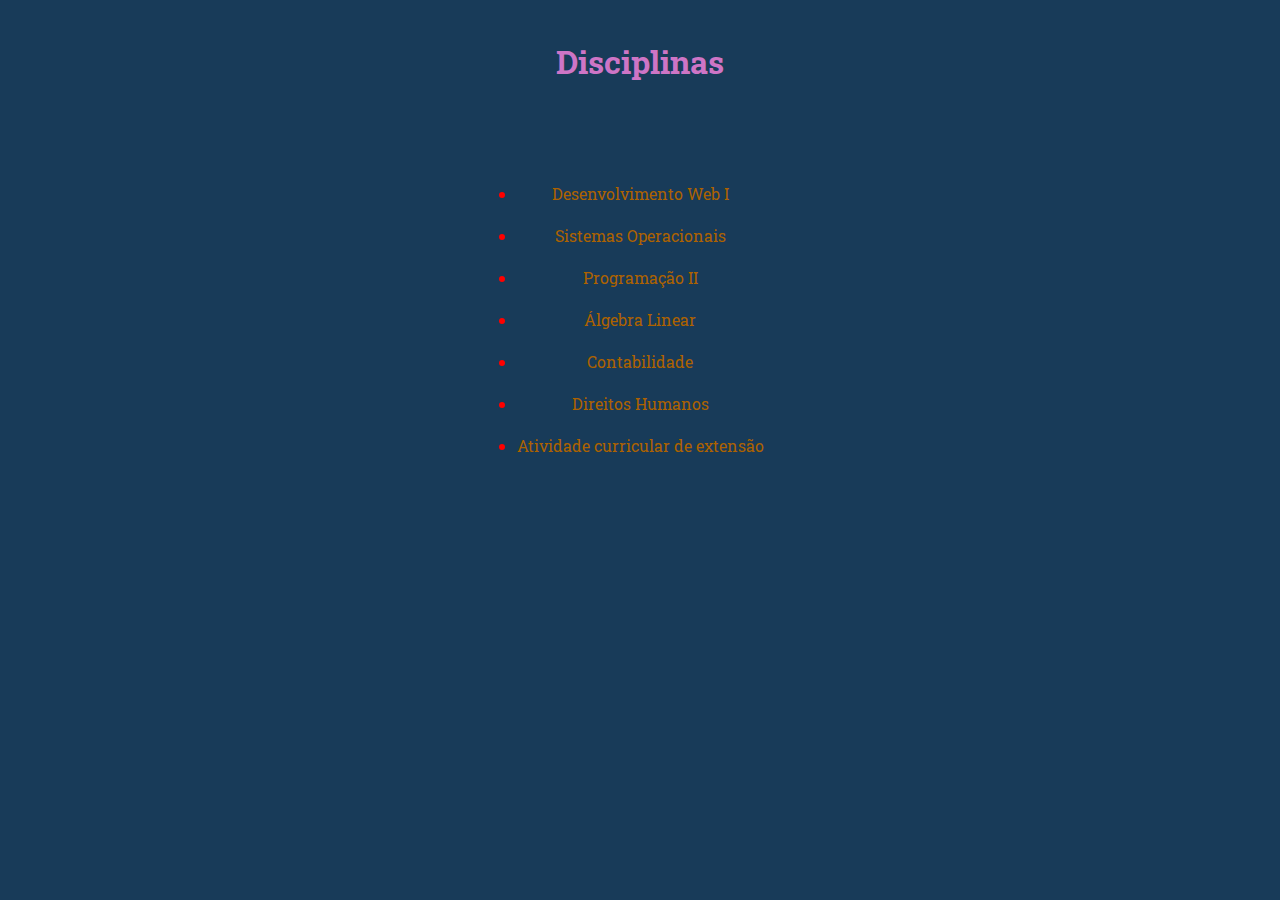
<file: index.html>
<!DOCTYPE html>
<html lang="pt-br">
<head>
    <meta charset="UTF-8">
    <meta http-equiv="X-UA-Compatible" content="IE=edge">
    <meta name="viewport" content="width=device-width, initial-scale=1.0">
    <link rel="preconnect" href="https://fonts.googleapis.com">
    <link rel="preconnect" href="https://fonts.gstatic.com" crossorigin>
    <link href="https://fonts.googleapis.com/css2?family=Roboto+Slab:wght@100..900&display=swap" rel="stylesheet">
    <link rel="stylesheet" href="./styles/style.css">
    <title>Disciplinas</title>
</head>
<body class="body">
    <header>
        <center>
            <h1 id="title">
                Disciplinas
            </h1>
        </center>
    </header>

    <main class="main">
        <ol class="class___list">    
            <li> <a href="/classes/desenvolvimento_web.html">Desenvolvimento Web I </a></li>
            <br>

            <li> <a href="/classes/sistemas_operacionais.html">Sistemas Operacionais </a> </li>
            <br>

            <li> <a href="/classes/programacao_ii.html">Programação II </a> </li>
            <br>

            <li> <a href="">Álgebra Linear</a> </li>
            <br>

            <li> <a href="">Contabilidade</a> </li>
            <br>

            <li> <a href="">Direitos Humanos </a> </li>
            <br>

            <li> <a href="">Atividade curricular de extensão</a> </li>
        </ol>
    </main>
       
    
</body>
</html>
</file>
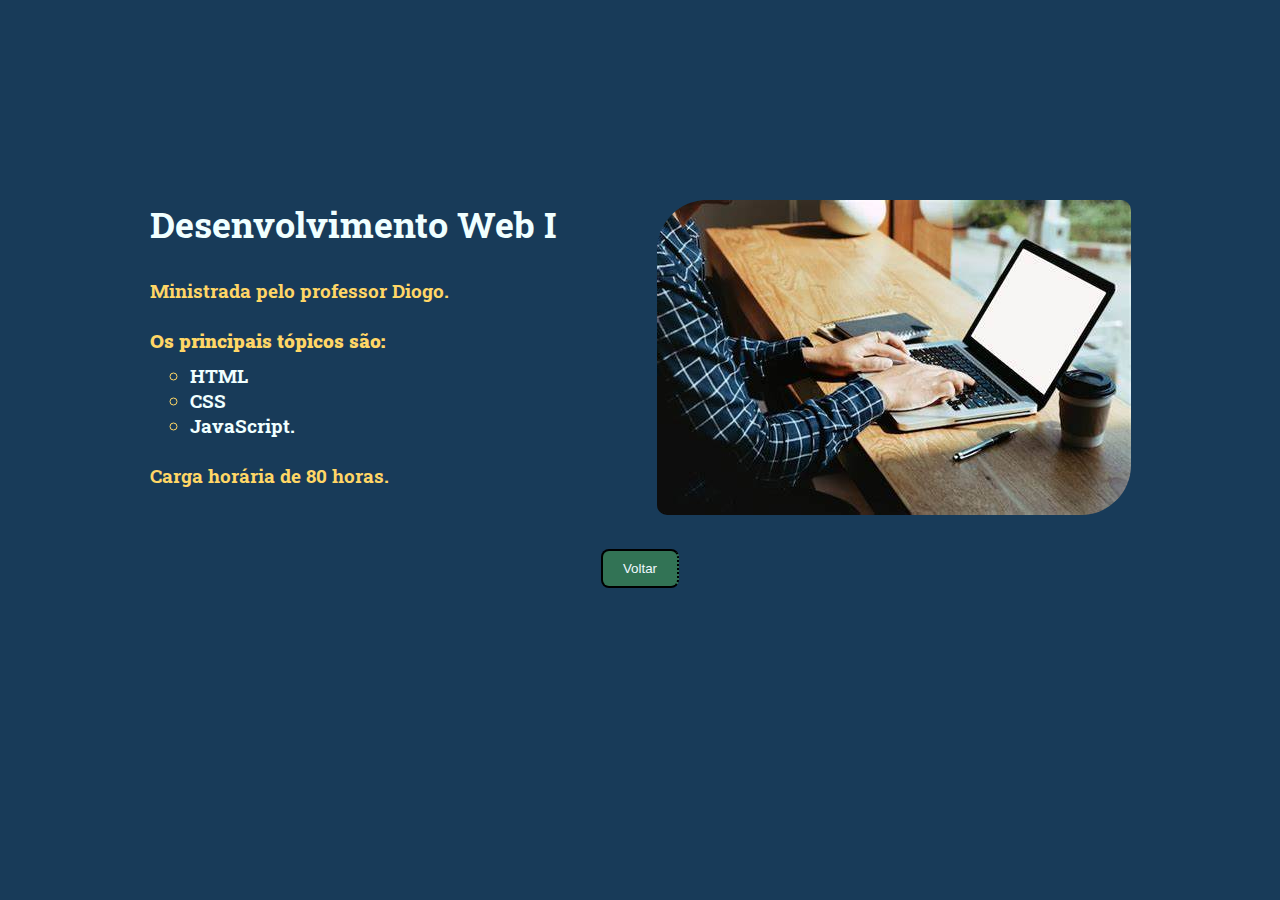
<file: classes/desenvolvimento_web.html>
<!DOCTYPE html>
<html lang="pt-br">
<head>
    <meta charset="UTF-8">
    <meta http-equiv="X-UA-Compatible" content="IE=edge">
    <meta name="viewport" content="width=device-width, initial-scale=1.0">
    <title>Desenvolvimento Web</title>
    <!-- FONTS -->
    <link rel="preconnect" href="https://fonts.googleapis.com">
    <link rel="preconnect" href="https://fonts.gstatic.com" crossorigin>
    <link href="https://fonts.googleapis.com/css2?family=Roboto+Slab:wght@100..900&display=swap" rel="stylesheet">
    <!-- CSS -->
    <link rel="stylesheet" href="/styles/style.css">
</head>
<body>
        <div class="content">
            <div class="list">
                <dl>
                    <dt><h2 class="title_dw">Desenvolvimento Web I</dt>
                    <ul>
                        <div class="details">
                            <h3>
                                <li><dd>Ministrada pelo professor Diogo.</dd></li>
                            <br>
                            <li>
                                <dd> 
                                    <b> Os principais tópicos são: </b> 
                                    <ol class="sub___list">                                        
                                        <li> 
                                            <a href="https://developer.mozilla.org/pt-BR/docs/learn/getting_started_with_the_web/html_basics" target="_blank"> HTML </a> 
                                        </li>
                                        <li>
                                            <a href="https://developer.mozilla.org/pt-BR/docs/Learn/Getting_started_with_the_web/CSS_basics" target="_blank"> CSS </a>
                                        </li>
                                        <li>
                                            <a href="https://developer.mozilla.org/en-US/docs/Web/JavaScript" target="_blank"> JavaScript.</a>
                                        </li>
                                    </ol>
                                </dd>
                            </li>
                            <br>
                            <li><dd>Carga horária de 80 horas.</dd></li>
                        </h3>
                        </div>
                    </ul>
            </dl>
        </div>
        <div class="image">
            <img src="/images/dev_web.jpg" alt="homem mexendo em um computador">
        </div>
    </div>    

    <a href="../index.html" class="link___back">
        <button> Voltar </button>
    </a>
</body>
</html>
</file>
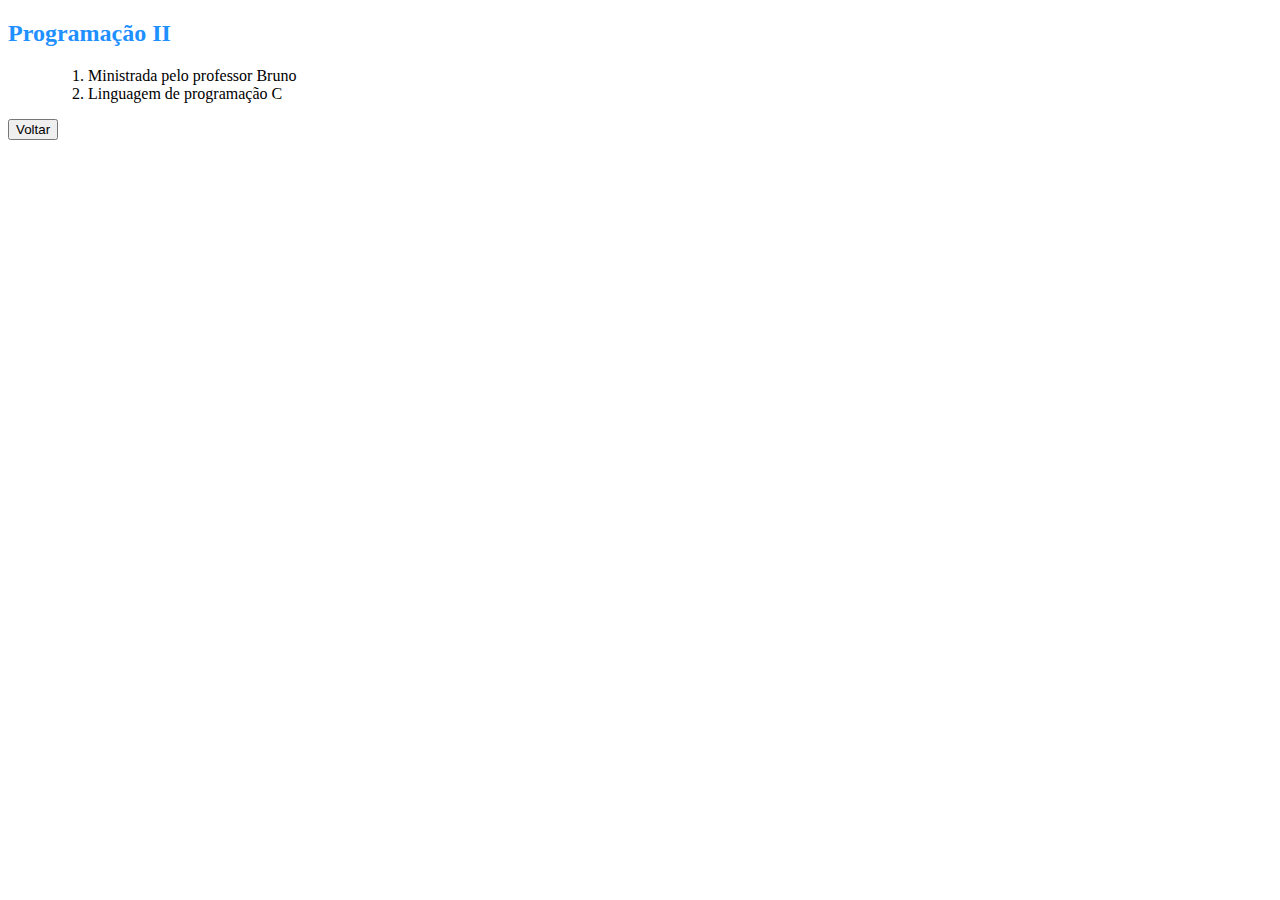
<file: classes/programacao_ii.html>
<!DOCTYPE html>
<html lang="pt-BR">
<head>
    <meta charset="UTF-8">
    <meta http-equiv="X-UA-Compatible" content="IE=edge">
    <meta name="viewport" content="width=device-width, initial-scale=1.0">
    <title>Programação II</title>
</head>
<body>
    <dl>
        <h2><dt> <font color="DodgerBlue"> Programação II </font> </dt></h2>

        <dd>
            <ol>
                <li> Ministrada pelo professor Bruno </li>
                <li>Linguagem de  programação C </li>
            </ol>
        </dd>
    </dl>
    
    <a href="../index.html">
        <button> Voltar </button>
    </a>
</body>
</html>
</file>
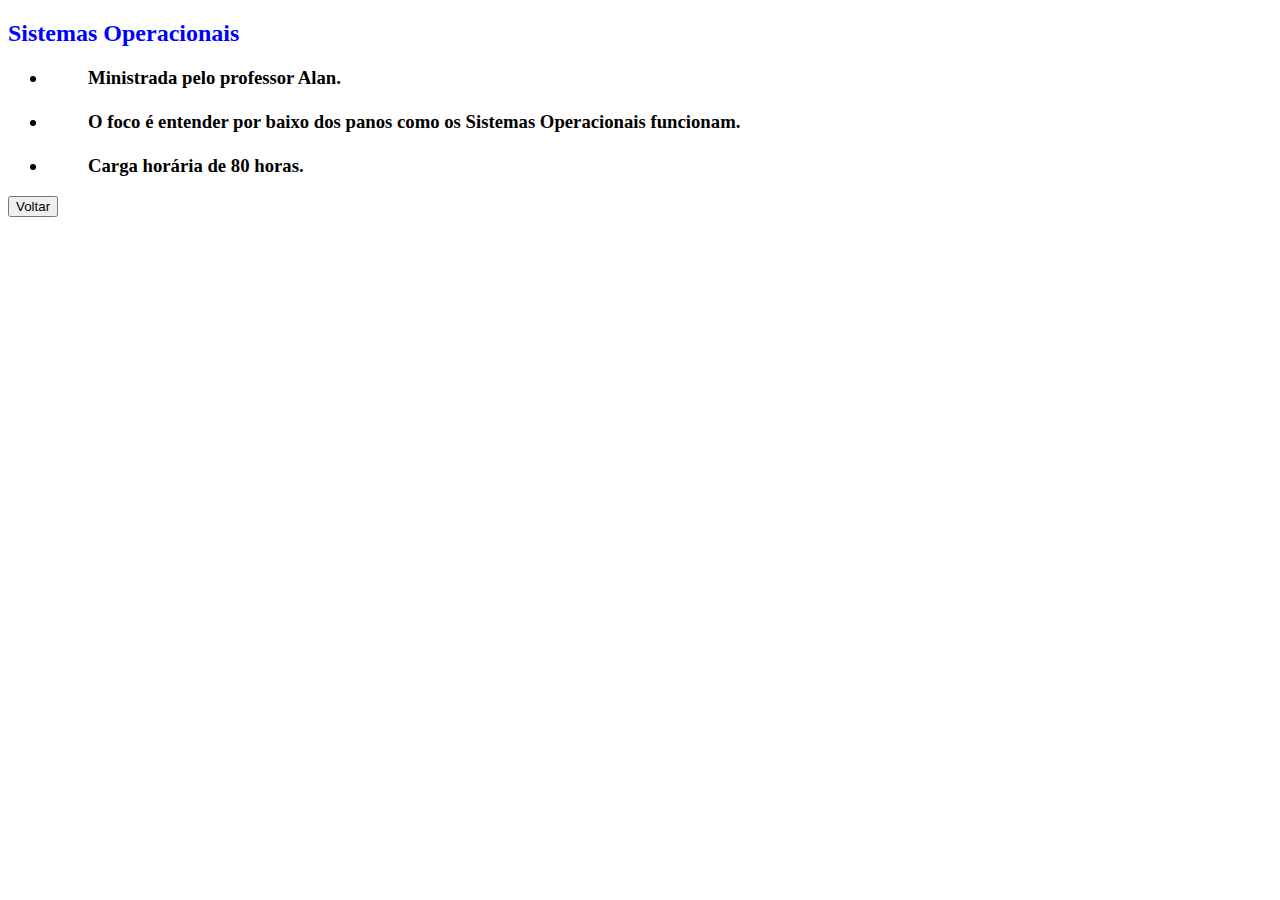
<file: classes/sistemas_operacionais.html>
<!DOCTYPE html>
<html lang="pt-br">
<head>
    <meta charset="UTF-8">
    <meta http-equiv="X-UA-Compatible" content="IE=edge">
    <meta name="viewport" content="width=device-width, initial-scale=1.0">
    <title>Sistemas Operacionais</title>
</head>
<body>
    <dl>
        <dt>
            <h2> 
                <font color="blue">
                    Sistemas Operacionais
                </font> 
            </h2>
        </dt>

        <ul>
            <h3>
                <li><dd>Ministrada pelo professor Alan.</dd></li>
                <br>
                <li><dd>O foco é entender por baixo dos panos como os Sistemas Operacionais funcionam.</dd></li>
                <br>
                <li><dd>Carga horária de 80 horas.</dd></li>
            </h3>
        </ul>
    </dl>
    <a href="../index.html">
        <button> Voltar </button>
    </a>
</body>
</html>
</file>
<file: styles/style.css>
*{
    padding: 0;
    margin: 0;
    box-sizing: border-box;
}


body{
    font-family: "Roboto Slab", serif;
    background-color: rgb(224, 241, 255);
    background-color: #183B59;
    align-items: center;
    justify-content: center;
    color: rgb(255, 214, 102);
}



header{
    margin-top: 40px;
    margin-bottom: 20px;
    border-bottom: 10px;
}

#title{
    color: #ce75c6;
}

main{
    margin-top: 100px;
    display: flex;
    text-align: center;
    justify-content: center;
}

.class___list{
    list-style: disc;
    text-decoration: none;
    color: azure;
    color: red;
}

.class___list li a{
    color: rgb(173, 98, 0);
    text-decoration: none;
}

.class___list li a:hover{
    text-decoration: underline;
    color: brown;
}

.title_dw{
    padding-bottom: 30px;
    color: azure;
    font-size: 36px;
}


a{
    text-decoration: none;
}

img{
    border-radius: 50px 10px 50px 10px;
}

.content{
    margin-top: 200px;
    margin-bottom: 30px;
    display: flex;
    justify-content: center;
}

.list{
    margin-right: 100px;
}

.sub___list{
    padding-top: 10px;
    list-style: circle;
    margin-left: 40px;
}

.details{
    padding-bottom: 20px ;
    list-style: none;
}

.list a{
    color: azure ;
}

.list a:hover{
    text-decoration: underline;
    color: coral;
    list-style: none;
}

.link___back{
    display: flex;
    justify-content: center;
}

.link___back button{
    border-radius: 8px;
    padding: 10px 20px 10px 20px;
    background-color: #327355;
    color: aliceblue;
    text-decoration: none;
    border-style: solid;
    border-right-style: dotted;
    cursor: pointer;
}
</file>
